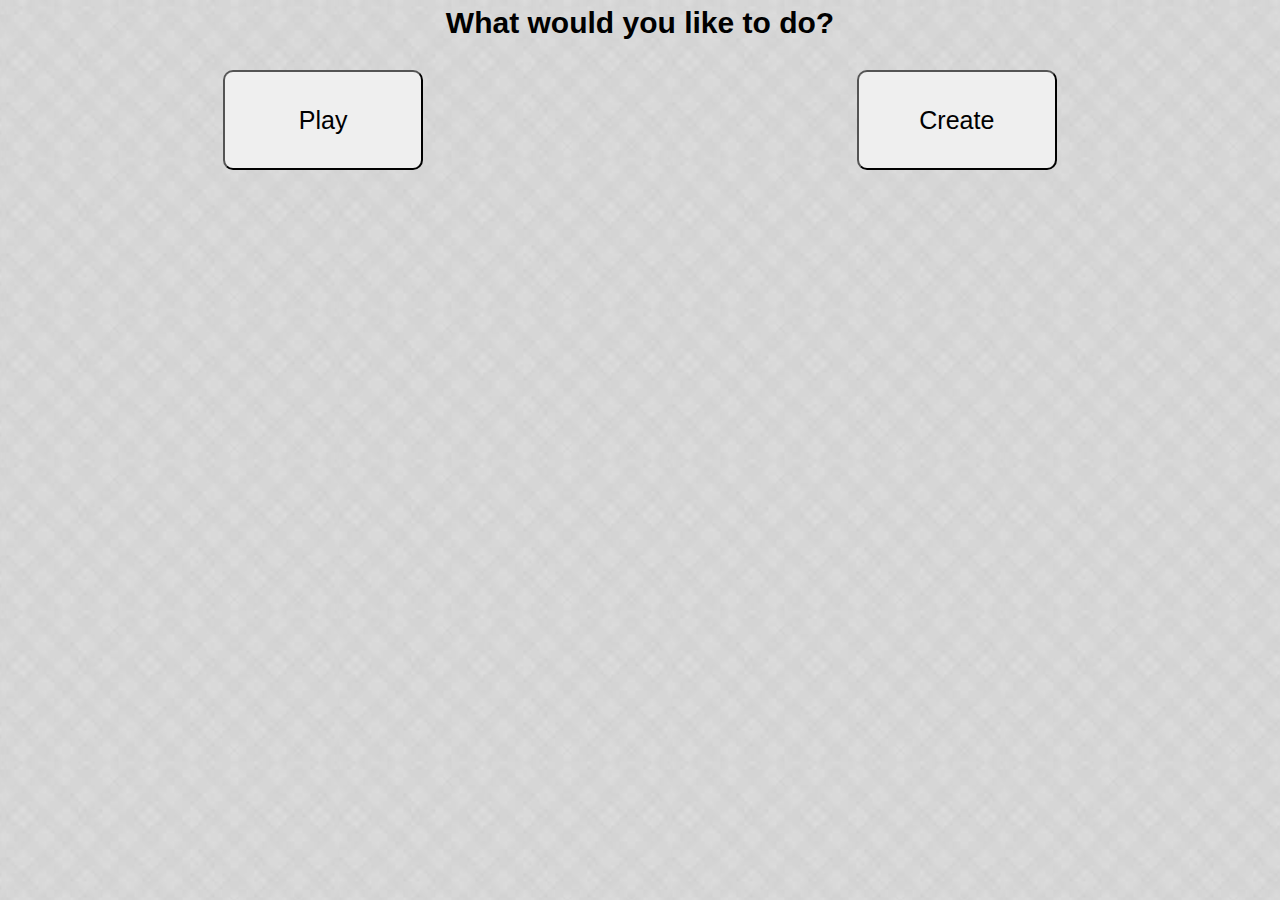
<file: index.html>
<html>
<link rel="stylesheet" href="css/mycss.css">
<h1 id=start>What would you like to do?</h1>
<body>
	<div id=mid class="row">
		<form action="./frontend/playerProjSelect.php" id="leftcol" class="col">
			<button class="first">Play</button>
		</form>
		<form action="./frontend/login.html" id="rightcol" class="col">
			<button class="first">Create</button>
		</form>
	</div>
</body>
</html>
</file>
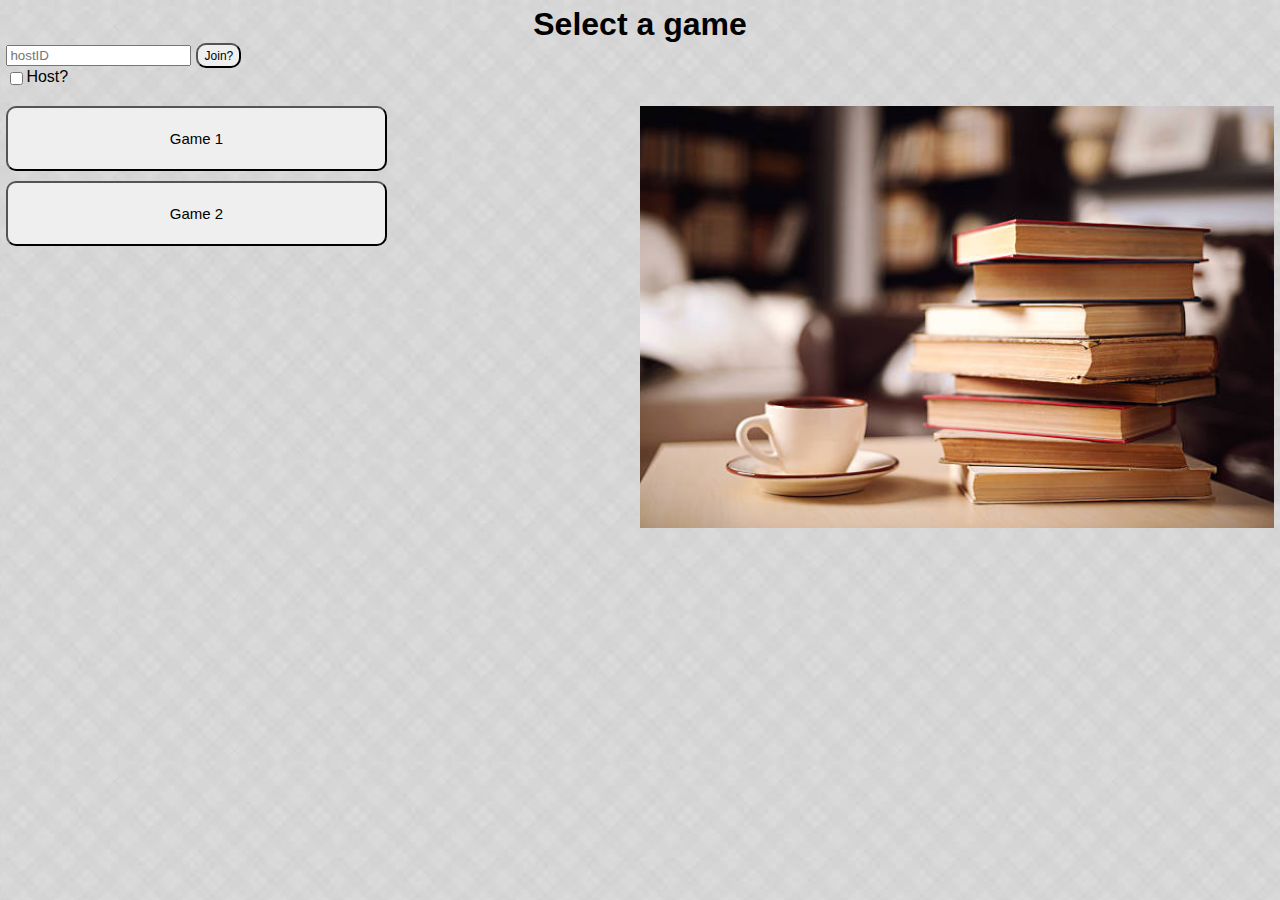
<file: Games.html>
<html>
<link rel="stylesheet" href="css/mycss.css">
	<h1>Select a game</h1>
<!--so need to make a call to the database, or file system to find out how many projects there are to generate...
how many bullet points are needed-->
	
	<div class="join">
			<input type="text" name="hostID" placeholder="hostID"><button name="join" id="join">Join?</button><br>
            <input type="checkbox">Host?<br><br>
		</div>
	
	<body>
		<div id="body" class="row">
			<div id=leftcol class="col">
				<button class="select">Game 1</button>
				<button class="select">Game 2</button>
			</div>
			<div id=rightcol class="col">
				<img src="images/bookLogo.jpg" alt="Book Logo" id="thumb">
			</div>
		</div>
	</body>
</html>
</file>
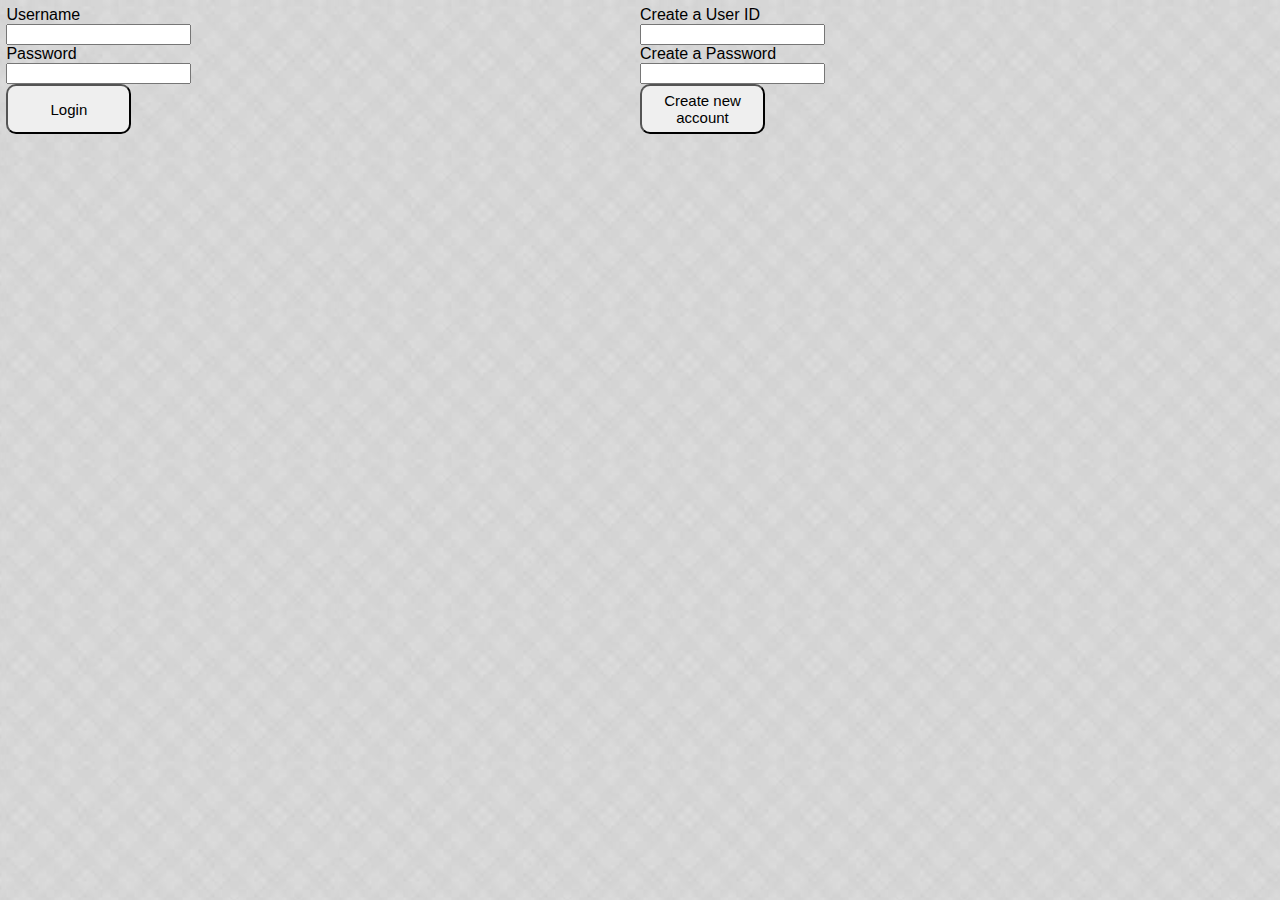
<file: login.html>
<html>
<link rel="stylesheet" href="css/mycss.css">
	
<!--so need to make a call to the database, or file system to find out how many projects there are to generate...
how many bullet points are needed-->
	<body class="row"> 
		<div id=leftcol class="col">
			<form action="login.php" method="post">
				Username<br>
				<input type="text" name="username"><br>
				Password<br>
				<input type="password" name="password"><br>
				<button class="login">Login</button>
			</form>
		</div>
		<div id=rightcol class="col">
			<form action="newAccount.php" method="post">
				Create a User ID<br>
				<input type="text" name="username"><br>
				Create a Password<br>
				<input type="password" name="password"><br>
				<button class="login">Create new account</button>
			</form>
		</div>
	</body>
</html>
</file>
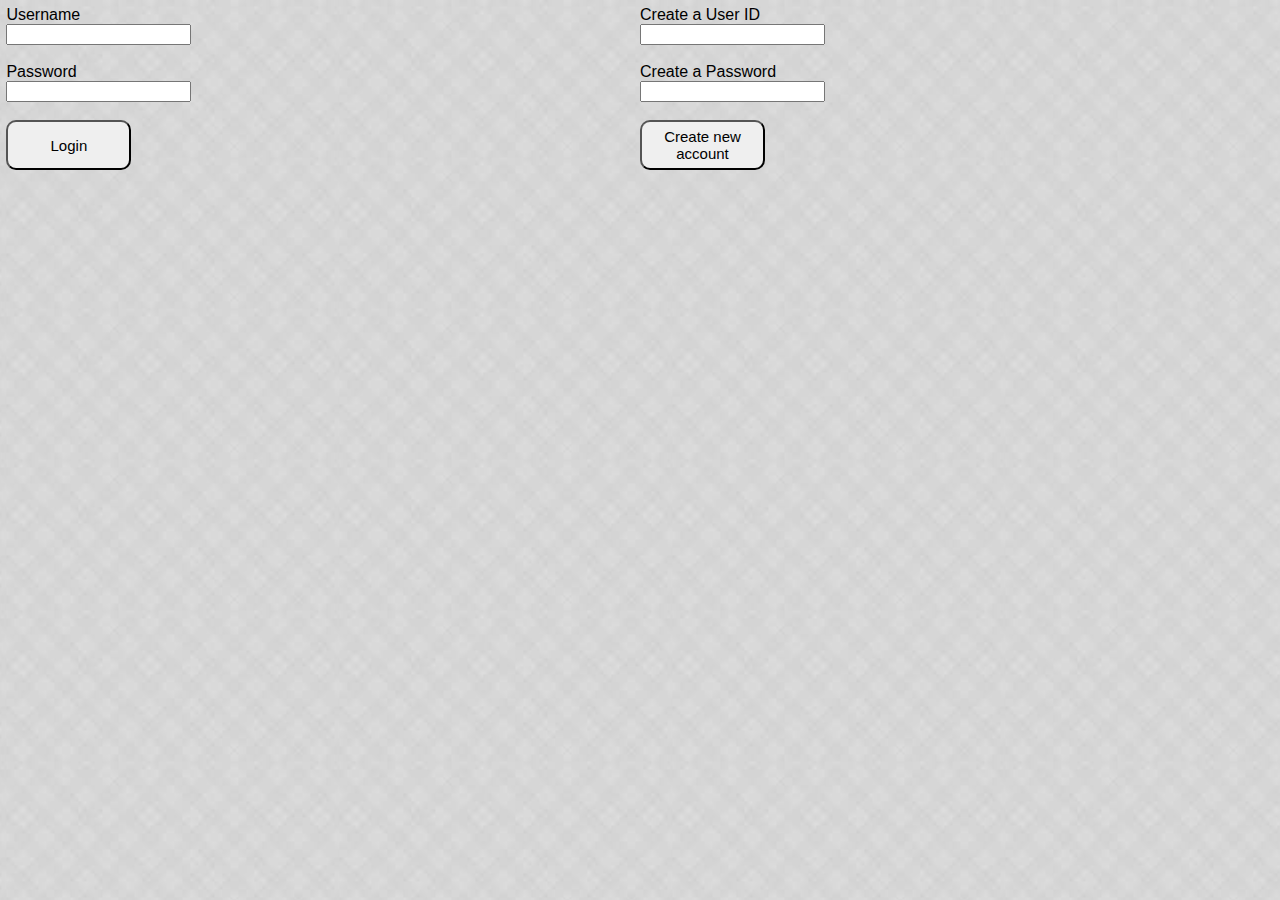
<file: frontend/login.html>
<html>
<link rel="stylesheet" href="../css/mycss.css">

<!--so need to make a call to the database, or file system to find out how many projects there are to generate...
how many bullet points are needed-->
	<body class="row">
		<div id=leftcol class="col">
			<form action="../backend/login.php" method="post">
				Username<br>
				<input type="text" name="username"><br><br>
				Password<br>
				<input type="password" name="password"><br><br>
				<button class="login">Login</button>
			</form>
		</div>
		<div id=rightcol class="col">
			<form action="../backend/newAccount.php" method="post">
				Create a User ID<br>
				<input type="text" name="username"><br><br>
				Create a Password<br>
				<input type="password" name="password"><br><br>
				<button class="login">Create new account</button>
			</form>
		</div>
	</body>
</html>
</file>
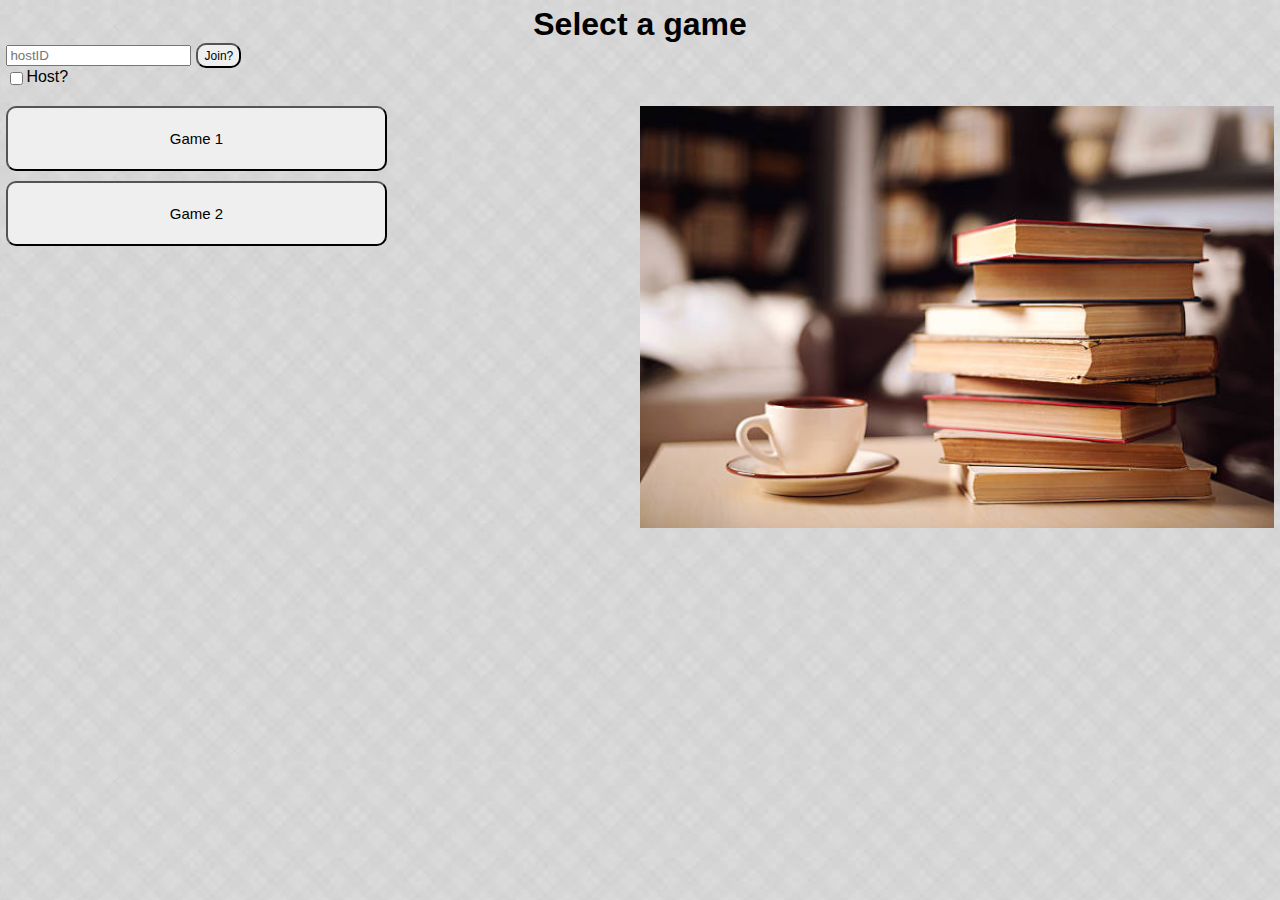
<file: frontend/playerProjSelect.html>
<html>
<link rel="stylesheet" href="../css/mycss.css">
	<h1>Select a game</h1>
<!--so need to make a call to the database, or file system to find out how many projects there are to generate...
how many bullet points are needed-->

	<div class="join">
			<input type="text" name="hostID" placeholder="hostID"><button name="join" id="join">Join?</button><br>
            <input type="checkbox">Host?<br><br>
		</div>

	<body>
		<div id="body" class="row">
			<div id=leftcol class="col">
				<button class="select">Game 1</button>
				<button class="select">Game 2</button>
			</div>
			<div id=rightcol class="col">
				<img src="../images/bookLogo.jpg" alt="Book Logo" id="thumb">
			</div>
		</div>
	</body>
</html>
</file>
<file: css/mycss.css>
html{
	background-image: url(../images/grayBackground.jpg);
	background-repeat: repeat;
	margin: 0.5%;
}

body{
	overflow-x: hidden;
	font-family: Arial;
	margin: auto;
}

#mid{
    text-align: center;
}	

#start{
	font-size: 30px;
    margin-bottom: 30px;
}

#join{
	height: 25px;
	width:45px;
	font-size:12px;
    margin-left: 5px;
}

button{
	height:55%;
	width:60%;
    border-radius: 10px;
    cursor: pointer;
}

.first{
	height:100px;
	width: 200px;
	font-size: 25px;
}

.login{
    width: 125px;
    height: 50px;
    font-size: 15px;
}

.select{
    height: 65px;
    margin-bottom: 10px;
    font-size: 15px;
}

.col{
	float:left;
	width: 50%;
	height:250px;
}

.row:after {
  content: "";
  display: table;
  clear: both;
}

#w3c{
	clear: left;
	margin: auto;
}

h1{
	margin: auto;
	text-align: center;
	overflow: auto;

}

#login{
    margin-top: 10px;
    width: 140px;
    font-size: 16px;
}

#thumb{
	float: left;
	width: 100%;
	height: auto;

}

.textInfo{
	display:inline-block; 
	width:150px; 
	text-align: left;
}

input[type="checkbox"]{
    vertical-align: middle;
}

input[type="checkbox"]:hover{
    cursor: pointer;
}

input[type="text"]:hover, input[type="password"]:hover, button:hover{
    background-color: gainsboro;
}
</file>
